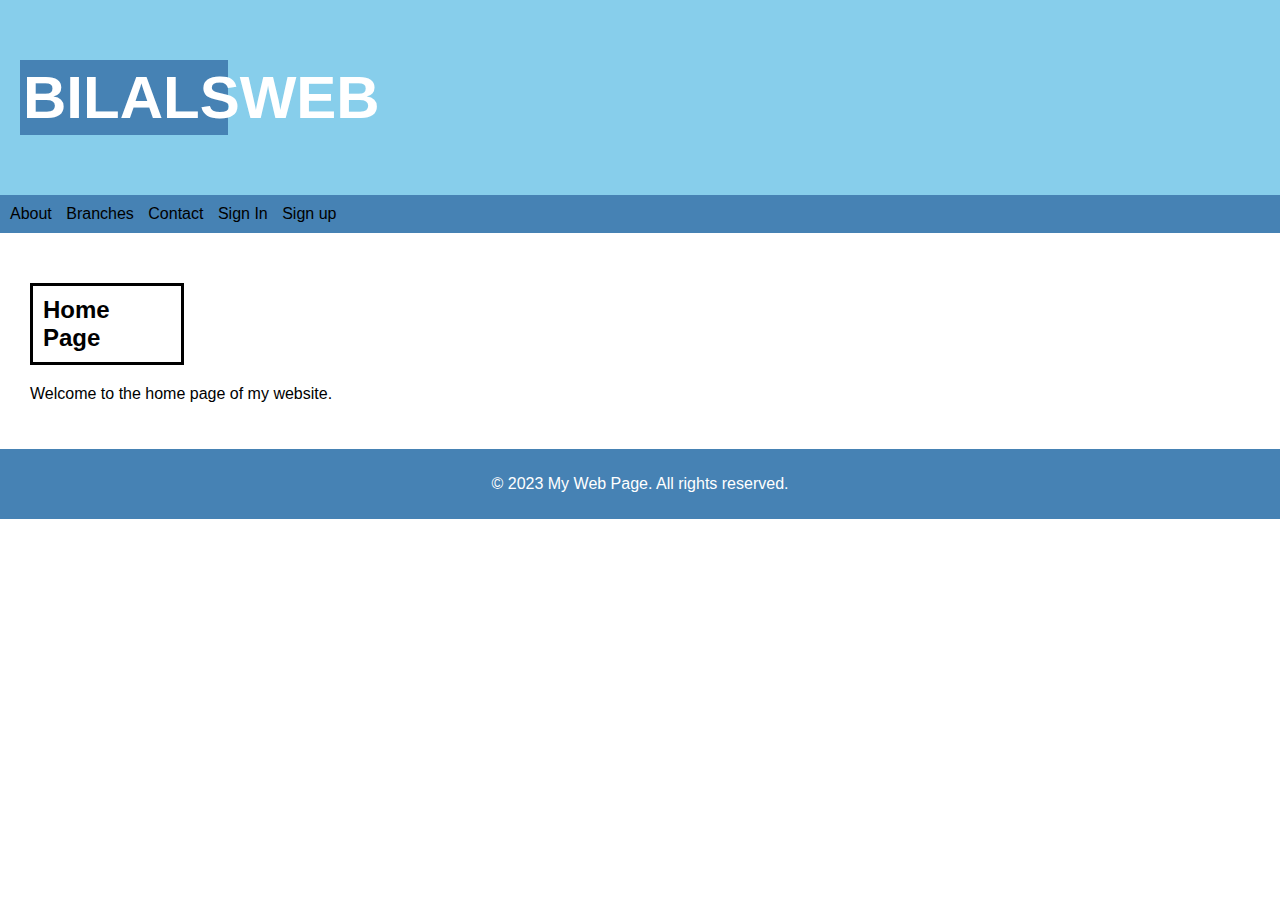
<file: index.html>
<!DOCTYPE html>
<html lang="en">
<head>
    <meta charset="UTF-8">
    <meta name="viewport" content="width=device-width, initial-scale=1.0">
    <title>Document</title>
    <link rel="stylesheet" href="stylesheet.css">
</head>
<body>
    <header>
      <h1 style="border: solid steelblue;inline-size: 16.3%;background-color: steelblue; font-size: 60px;">BILALSWEB</h1></header>
        <nav>
            <ul>
              <li><a href="about.html">About</a></li>
              <li><a href="Branches.html">Branches</a></li>
              <li><a href="contact.html">Contact</a></li>
              <li><a href="signin.html">Sign In</a></li>
              <li><a href="signup.html">Sign up</a></li>
            </ul>
          </nav>
        
          <main>
            <h2 style="border: solid black;inline-size: 10.5%;padding: 10px;">Home Page</h2>
            <p>Welcome to the home page of my website.</p>
          </main>
        
          <footer>
            <p>© 2023 My Web Page. All rights reserved.</p>
          </footer>
</body>
</html>
</file>
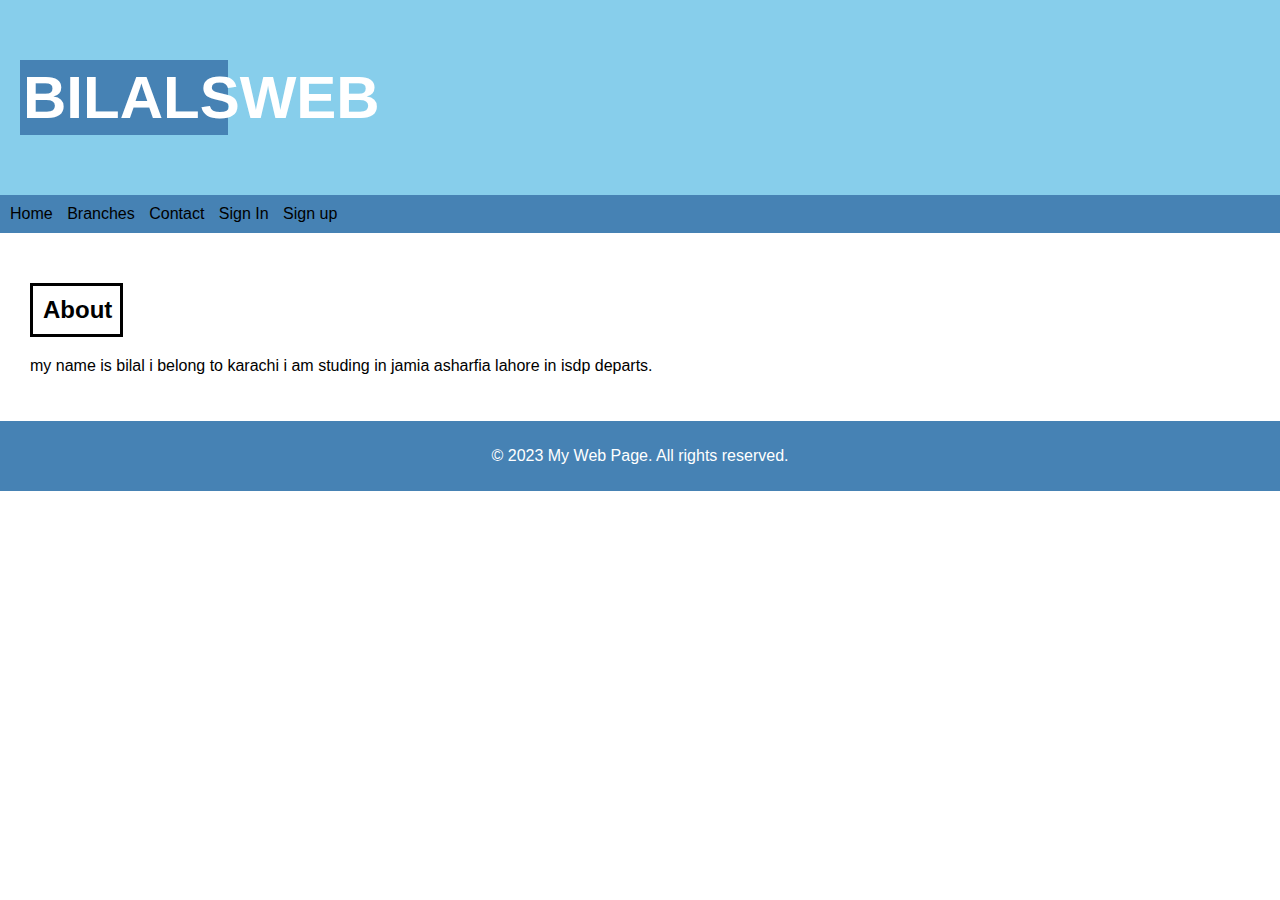
<file: about.html>
<!DOCTYPE html>
<html lang="en">
<head>
    <meta charset="UTF-8">
    <meta name="viewport" content="width=device-width, initial-scale=1.0">
    <title>Document</title>
    <link rel="stylesheet" href="stylesheet.css">
</head>
<body>
    <header>
        <h1 style="border: solid steelblue;inline-size: 16.3%;background-color: steelblue; font-size: 60px;">BILALSWEB</h1></header>
  
      <nav>
        <ul>
          <li><a href="index.html">Home</a></li>
          <li><a href="Branches.html">Branches</a></li>
          <li><a href="contact.html">Contact</a></li>
          <li><a href="signin.html">Sign In</a></li>
          <li><a href="signup.html">Sign up</a></li>
        </ul>
      </nav>
  
      <main>
        <h2 style="border: solid black;inline-size: 5.5%;padding: 10px;">About</h2>
        <p>
          my name is bilal i belong to karachi i am studing in
          jamia asharfia lahore in isdp departs.
        </p>
      </main>
  
      <footer>
        <p>© 2023 My Web Page. All rights reserved.</p>
      </footer>
</body>
</html>
</file>
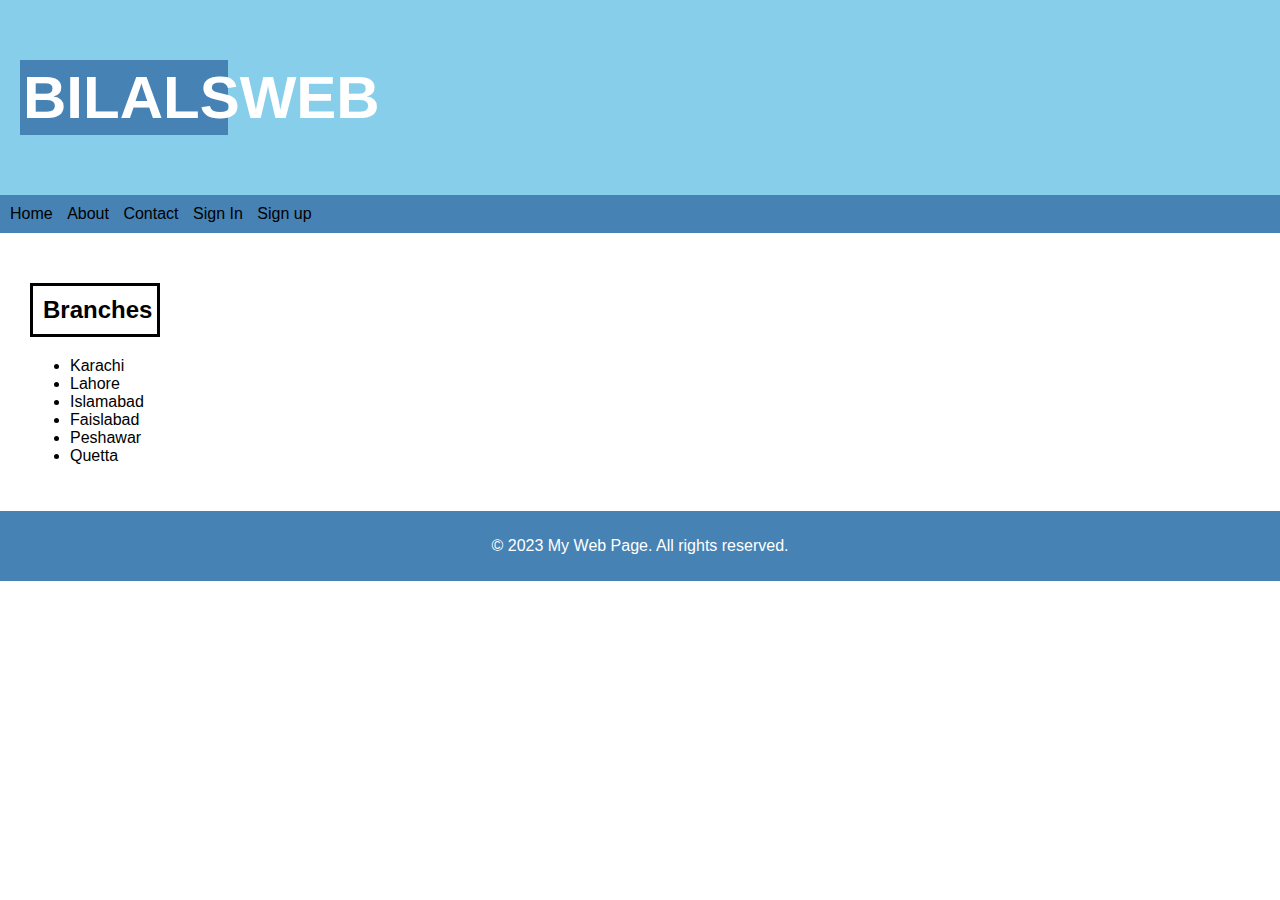
<file: Branches.html>
<!DOCTYPE html>
<html lang="en">
<head>
    <meta charset="UTF-8">
    <meta name="viewport" content="width=device-width, initial-scale=1.0">
    <title>Document</title>
    <link rel="stylesheet" href="stylesheet.css">
</head>
<body>
    <header>
        <h1 style="border: solid steelblue;inline-size: 16.3%;background-color: steelblue; font-size: 60px;">BILALSWEB</h1></header>
      </header>
    
      <nav>
        <ul>
          <li><a href="index.html">Home</a></li>
          <li><a href="about.html">About</a></li>
          <li><a href="contact.html">Contact</a></li>
          <li><a href="signin.html">Sign In</a></li>
          <li><a href="signup.html">Sign up</a></li>
        </ul>
      </nav>
    
      <main>
        <h2 style="border: solid black;inline-size: 8.5%;padding: 10px;">Branches</h2>
        <ul>
          <li>Karachi</li>
          <li>Lahore</li>
          <li>Islamabad</li>
<LI>Faislabad</LI>
<li>Peshawar</li>
<li>Quetta</li>

        </ul>
      </main>
    
      <footer>
        <p>© 2023 My Web Page. All rights reserved.</p>
      </footer>
</body>
</html>
</file>
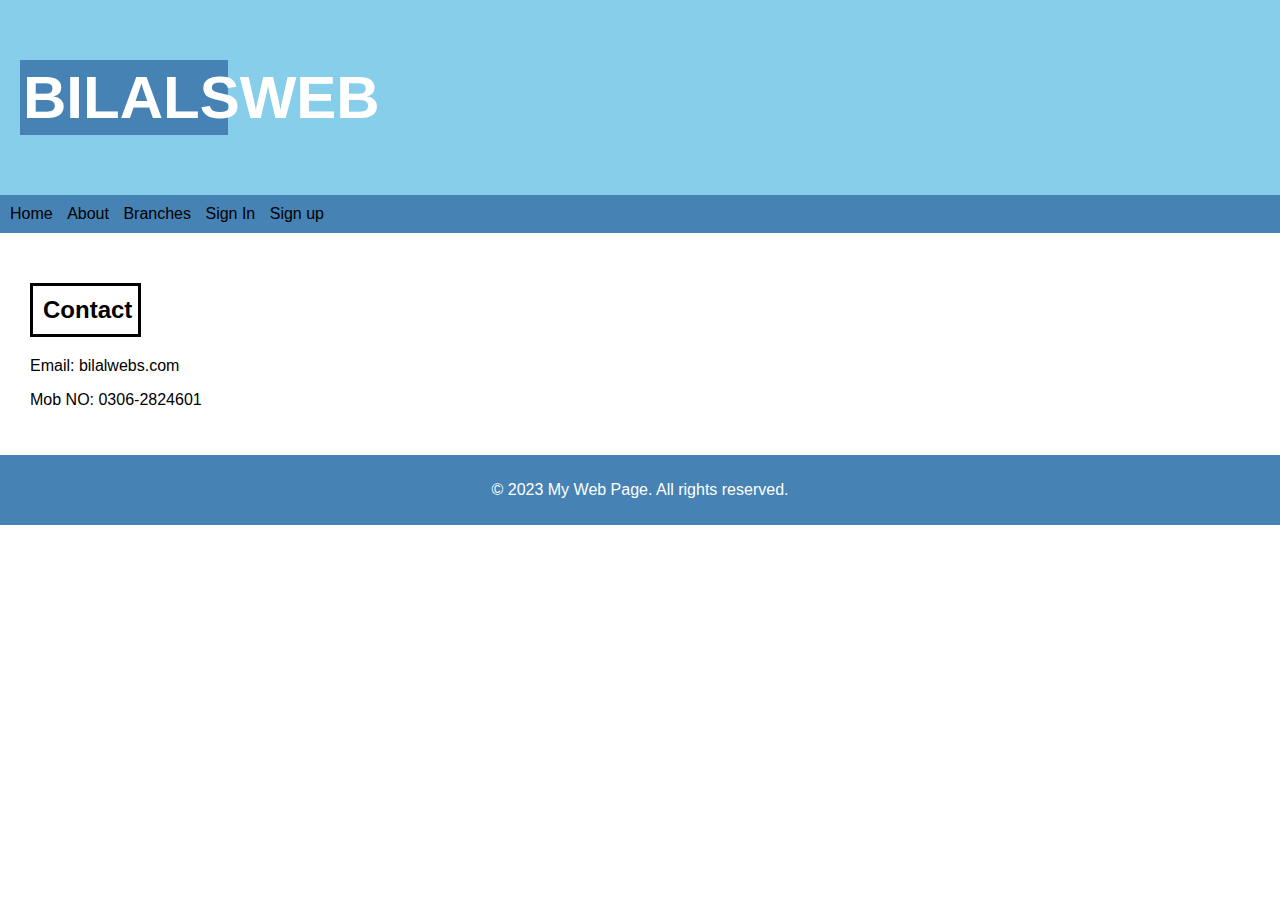
<file: contact.html>
<!DOCTYPE html>
<html lang="en">
<head>
    <meta charset="UTF-8">
    <meta name="viewport" content="width=device-width, initial-scale=1.0">
    <title>Document</title>
    <link rel="stylesheet" href="stylesheet.css">
</head>
<body>
    <header>
        <h1 style="border: solid steelblue;inline-size: 16.3%;background-color: steelblue; font-size: 60px;">BILALSWEB</h1></header>
  
      <nav>
        <ul>
          <li><a href="index.html">Home</a></li>
          <li><a href="about.html">About</a></li>
          <li><a href="Branches.html">Branches</a></li>
          <li><a href="signin.html">Sign In</a></li>
          <li><a href="signup.html">Sign up</a></li>
        </ul>
      </nav>
  
      <main>
        <h2 style="border: solid black;inline-size: 7%;padding: 10px;">Contact</h2>
        <p>Email: bilalwebs.com</p>
        <p>Mob NO: 0306-2824601</p>
      </main>
  
      <footer>
        <p>© 2023 My Web Page. All rights reserved.</p>
      </footer>
</body>
</html>
</file>
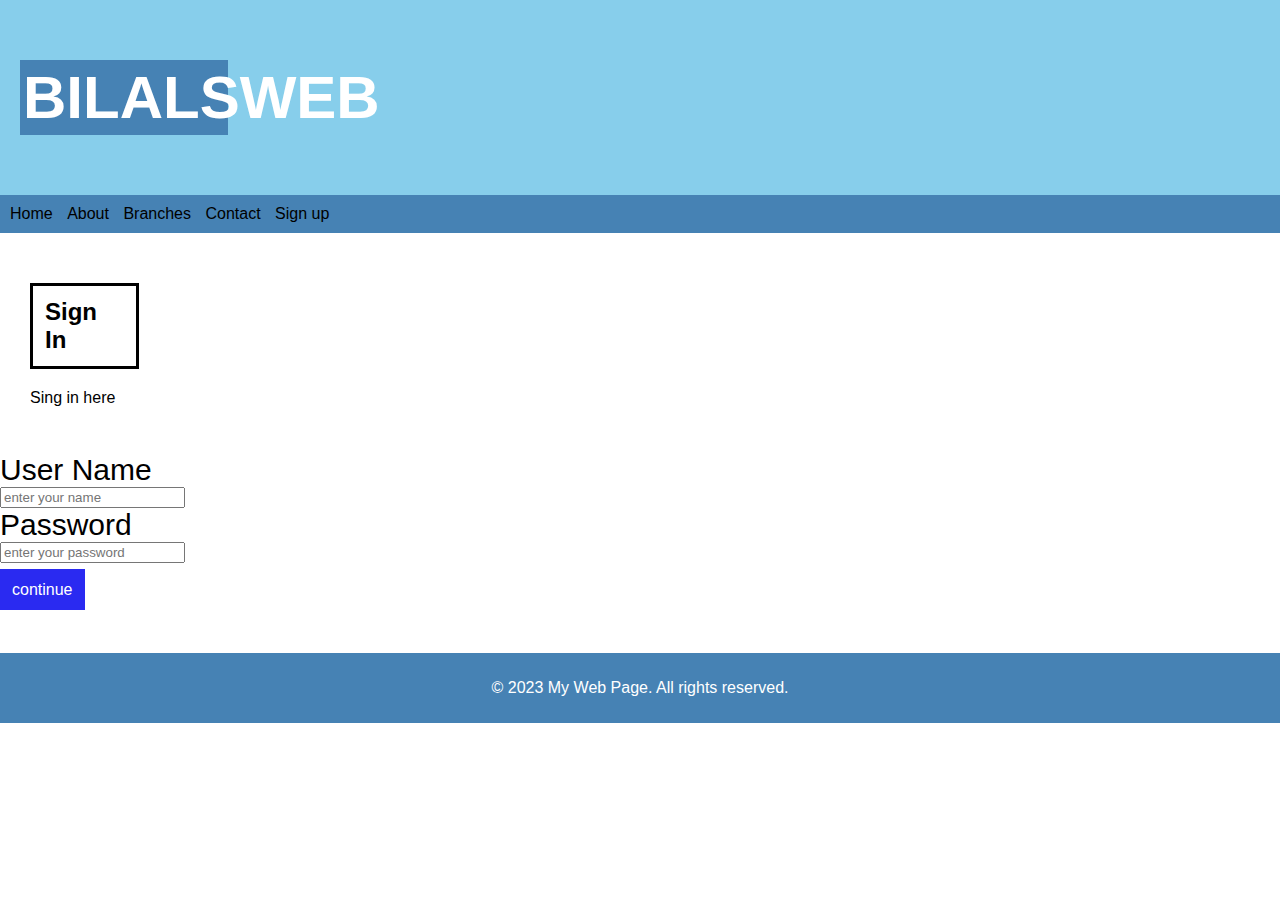
<file: signin.html>
<!DOCTYPE html>
<html lang="en">
<head>
    <meta charset="UTF-8">
    <meta name="viewport" content="width=device-width, initial-scale=1.0">
    <title>Document</title>
    <link rel="stylesheet" href="stylesheet.css">
</head>
<body>
    <header>
        <h1 style="border: solid steelblue;inline-size: 16.3%;background-color: steelblue; font-size: 60px;">BILALSWEB</h1></header>
        <nav>
            <ul>
                <li><a href="index.html">Home</a></li>
              <li><a href="about.html">About</a></li>
              <li><a href="Branches.html">Branches</a></li>
              <li><a href="contact.html">Contact</a></li>
              <li><a href="signup.html">Sign up</a></li>
            </ul></nav>
            <main>
                <h2 style="border: solid black;inline-size: 6.5%;padding: 12px;">Sign In</h2>
                <p>Sing in here</p>
              </main>
              <form>
            
                <label><a style="font-size: 30px; text-align: center;">User Name</a></label><br>
                <input type="text" name="username" placeholder="enter your name"><br>
                <label><a style="font-size: 30px;">Password</a></label><br>
                <input type="password" name="password" placeholder="enter your password";><br>
                <br>
                <a style="color: white;background-color: rgb(42, 42, 241);padding: 12px;">continue</a>
            </form><br><br><br>
              <footer>
                <p>© 2023 My Web Page. All rights reserved.</p>
              </footer>
</body>
</html>
</file>
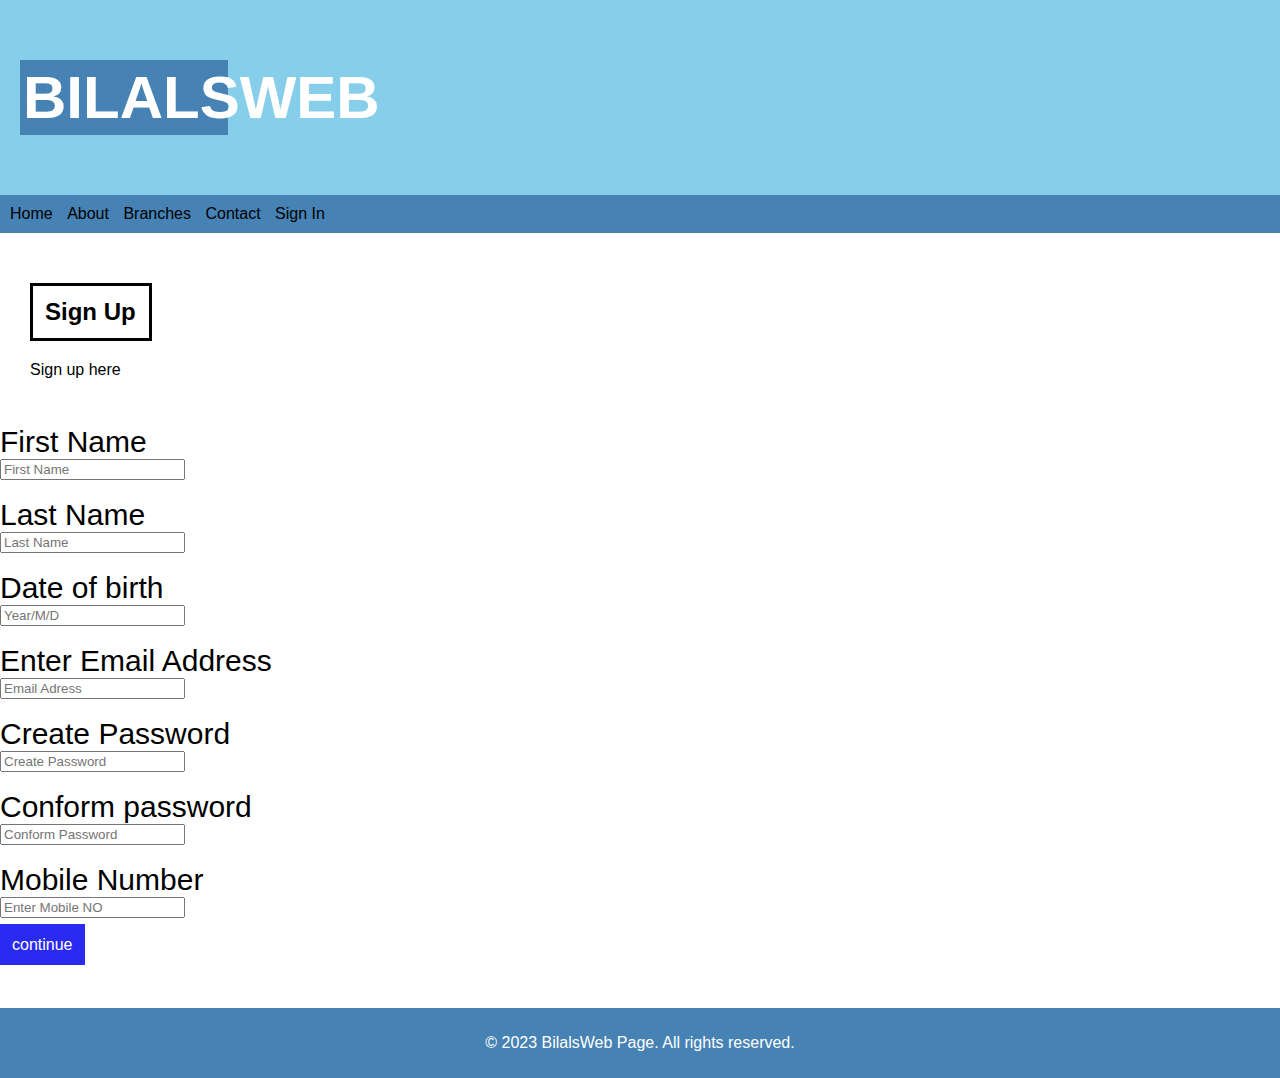
<file: signup.html>
<!DOCTYPE html>
<html lang="en">
<head>
    <meta charset="UTF-8">
    <meta name="viewport" content="width=device-width, initial-scale=1.0">
    <title>Document</title>
    <link rel="stylesheet" href="stylesheet.css">
</head>
<body>
    <header>
        <h1 style="border: solid steelblue;inline-size: 16.3%;background-color: steelblue; font-size: 60px;">BILALSWEB</h1></header>
        <nav>
            <ul>
                <li><a href="index.html">Home</a></li>
              <li><a href="about.html">About</a></li>
              <li><a href="Branches.html">Branches</a></li>
              <li><a href="contact.html">Contact</a></li>
              <li><a href="signin.html">Sign In</a></li>
            </ul></nav>
            <main>
                <h2 style="border: solid black;inline-size: 7.5%;padding: 12px;">Sign Up</h2>
                <p>Sign up here</p>
              </main>
              
              <form>
        
                <label><a style="font-size: 30px; text-align: center;">First Name</a></label><br>
                <input type="text" name="first name" placeholder="First Name"><br><br>
                <label><a style="font-size: 30px;">Last Name</a></label><br>
                <input type="text" name="last name" placeholder="Last Name";>
                <br><br>
                <label><a style="font-size: 30px; text-align: center;">Date of birth</a></label><br>
                <input type="text" name="Year/M/D" placeholder="Year/M/D"><br><br>
                <label><a style="font-size: 30px; text-align: center;">Enter Email Address</a></label><br>
                <input type="text" name="Email Address" placeholder="Email Adress"><br><br>
                <label><a style="font-size: 30px;">Create Password</a></label><br>
                <input type="text" name="Create Password" placeholder="Create Password";>
                <br>
                <br>
                <label><a style="font-size: 30px; text-align: center;">Conform password</a></label><br>
                <input type="text" name="Conform password" placeholder="Conform Password"><br><br>
                <label><a style="font-size: 30px;">Mobile Number</a></label><br>
                <input type="text" name="Enter Mobile NO" placeholder="Enter Mobile NO";>
                <br><BR>
                <a style="color: white;background-color: rgb(42, 42, 241);padding: 12px;">continue</a>
            </form> <br><br><br>
              <footer>
                <p>© 2023  BilalsWeb Page. All rights reserved.</p>
              </footer>
</body>
</html>
</file>
<file: stylesheet.css>
body {
    font-family: Arial, sans-serif;
    margin: 0;
    padding: 0;
  }
  
  /* Header Styles */
  header {
    background-color:skyblue;
    color: #fff;
    padding: 20px;
  }
  
  /* Navigation Styles */
  nav {
    background-color:steelblue;
    color: #fff;
    padding: 10px;
  }
  
  nav ul {
    list-style-type: none;
    margin: 0;
    padding: 0;
  }
  
  nav ul li {
    display: inline;
    margin-right: 10px;
  }
  
  nav ul li a {
    color: black;
    text-decoration: none;
  }
  
  /* Main Content Styles */
  main {
    padding: 30px;
  }
  
  section {
    margin-bottom: 10px;
  }
  
  /* Footer Styles */
  footer {
    background-color: steelblue;
    color: #fff;
    padding: 10px;
    text-align: center;
  }
</file>
